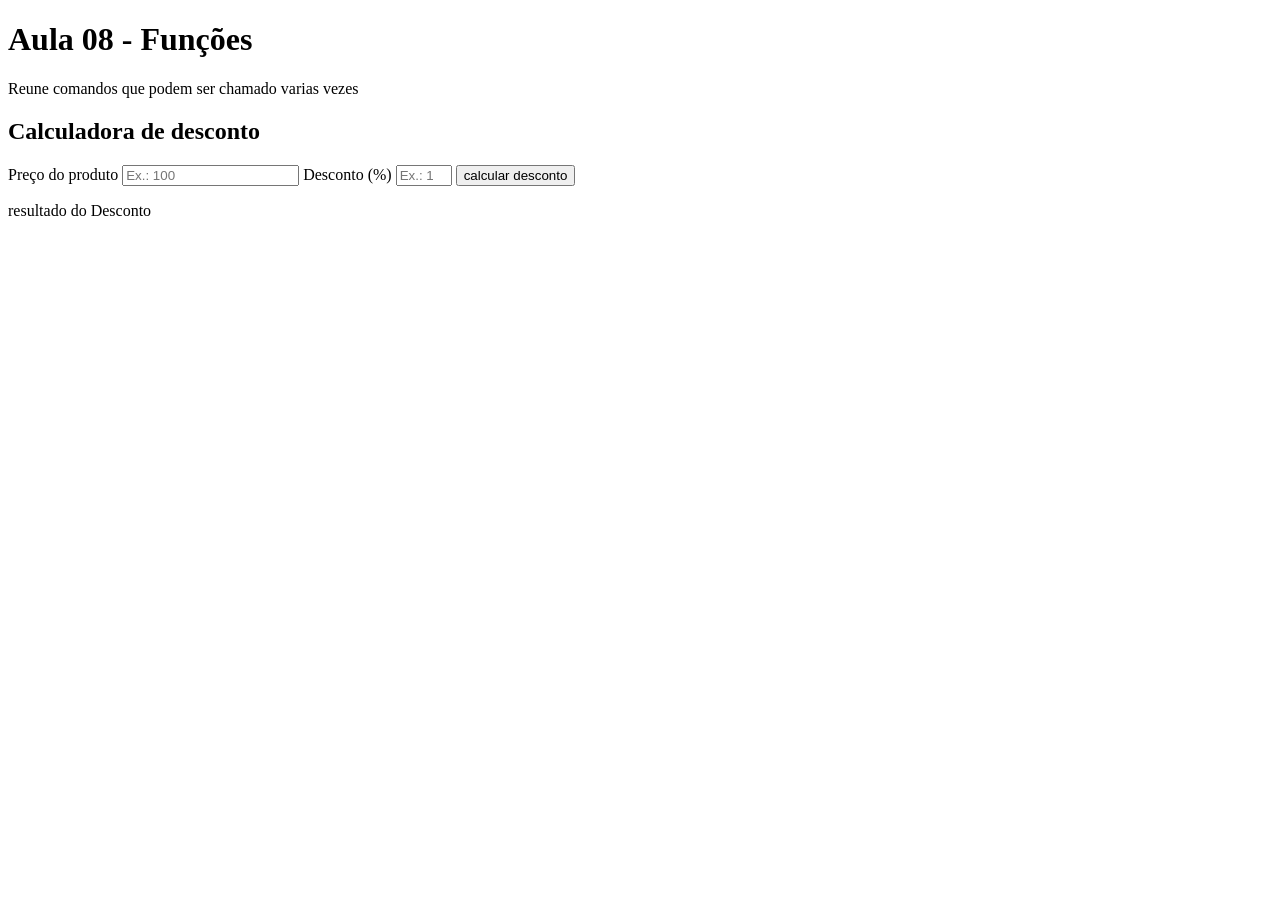
<file: AULA 08 - Funções/index.html>
<!DOCTYPE html>
<html lang="en">
<head>
    <meta charset="UTF-8">
    <meta name="viewport" content="width=device-width, initial-scale=1.0">
    <title>Document</title>
</head>
<body>
    <main>
        <h1> Aula 08 - Funções</h1>
        <p> Reune comandos que podem ser chamado varias vezes</p>
        <section>
            <h2>Calculadora de desconto</h2>
            <label for="preco">Preço do produto</label>
            <input type="number" id="preco" min="0" placeholder="Ex.: 100">
            <label for="desconto">Desconto (%)</label>
            <input type="number" id="desconto" min="0"  max="100" placeholder="Ex.: 10">
            <button type="button" id="calcular">calcular desconto</button>
            <p id="resultado" class="resultado" role="status" >resultado do Desconto</p>
        </section>
    </main>

    <script src="script.js"></script>
</body>
</html>
</file>
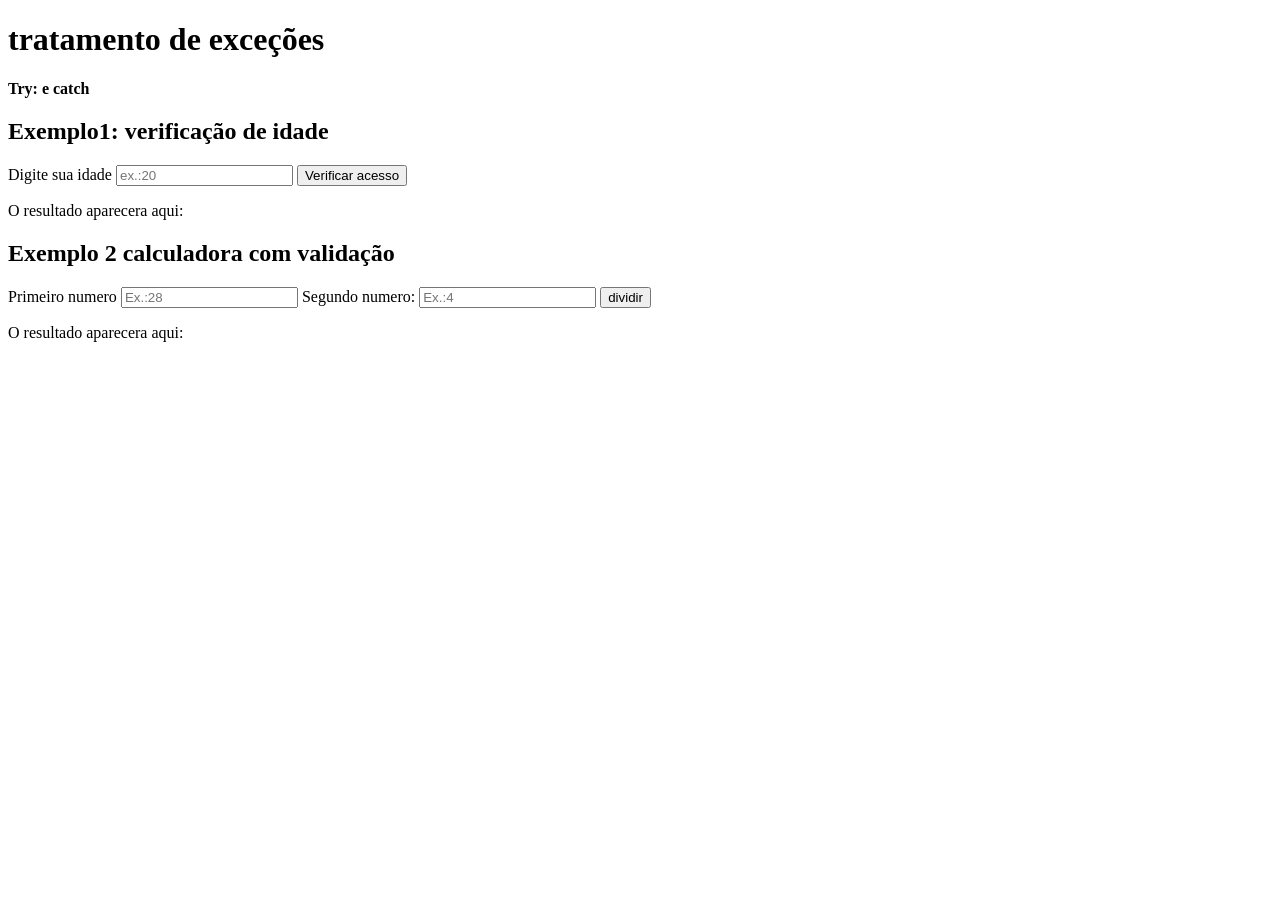
<file: aula 7 - Exception/index.html>
<!DOCTYPE html>
<html lang="en">
<head>
    <meta charset="UTF-8">
    <meta name="viewport" content="width=device-width, initial-scale=1.0">
    <title>Document</title>
</head>
<body>
    <main>
        <h1> tratamento de exceções</h1>
        <p><strong> Try: e catch </strong></p>
        <section>
            <h2> Exemplo1: verificação de idade </h2>
            <label for="idade">Digite sua idade</label>
            <input type="number" id="idade" placeholder="ex.:20">
            <button type="button" id="verificar">Verificar acesso</button>
            <p id="resultaoIdade" class="resultado"> O resultado aparecera aqui: </p>
            <p id="finalizacaoIdade" class="observacao"></p>
        </section>
        <section>
            <h2> Exemplo 2 calculadora com validação</h2>
            <label for="numero1">Primeiro numero</label>
            <input type="number" id="numero1" placeholder="Ex.:28">
            <label for="numero2">Segundo numero:</label>
            <input type="number" id="numero2" placeholder="Ex.:4">
            <button type="button" id="dividir">dividir</button>
            <p id="resultadoDivisao" class="resultado"> O resultado aparecera aqui: </p>
            <p id="finalizacaoDivisao" class="observacao"></p>
        </section>
    </main>
    <script src="script.js"></script>
</body>
</html>
</file>
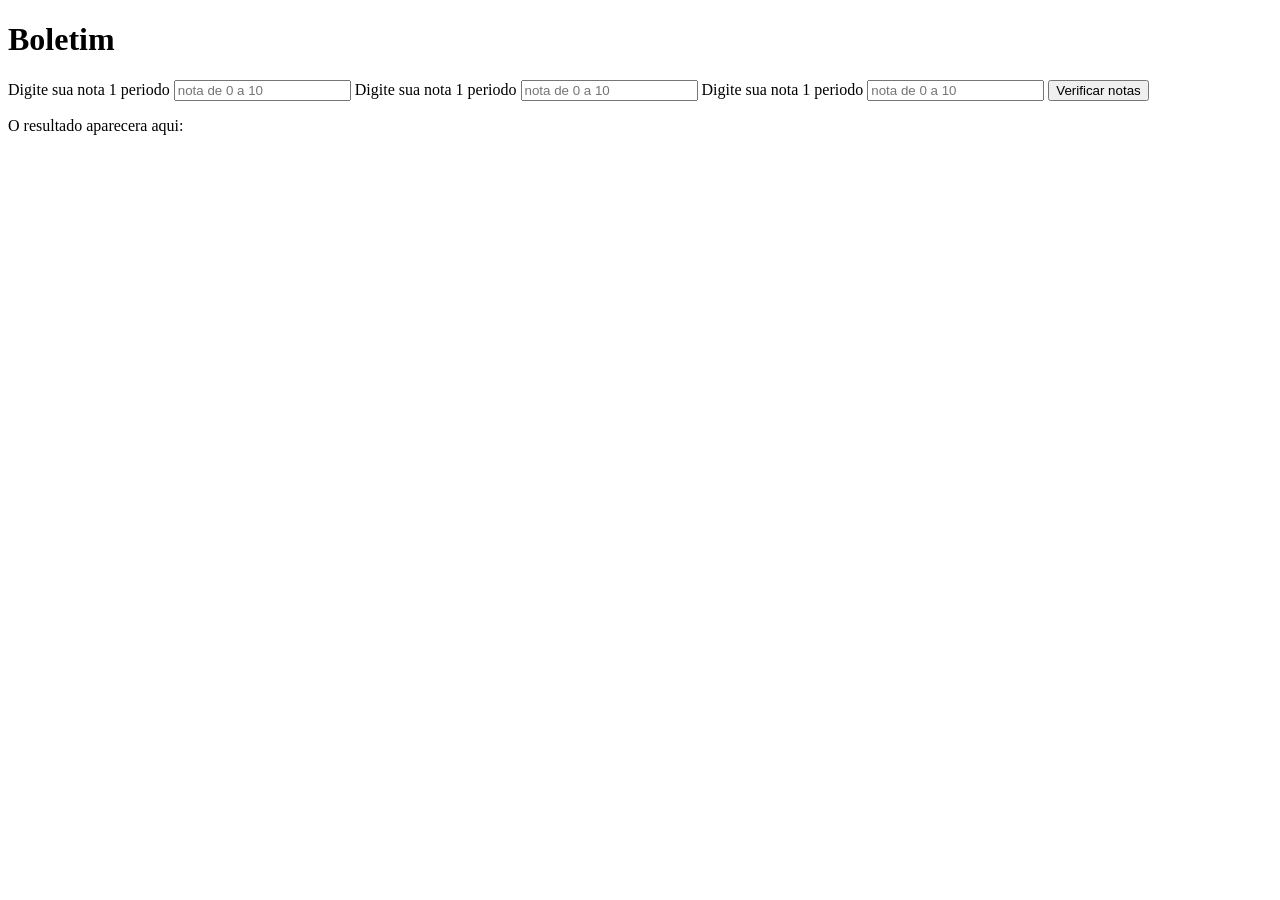
<file: aula 7 - Exception/Exercício - Sistema de Notas/index.html>
<!DOCTYPE html>
<html lang="pt-br">
<head>
    <meta charset="UTF-8">
    <meta name="viewport" content="width=device-width, initial-scale=1.0">
    <title>Document</title>
</head>
<body>
    <main>
        <h1>Boletim</h1>
        <section>
            <label for="nota"> Digite sua nota 1 periodo</label>
            <input type="number" id="nota1" placeholder="nota de 0 a 10">
            <label for="nota"> Digite sua nota 1 periodo</label>
            <input type="number" id="nota2" placeholder="nota de 0 a 10">
            <label for="nota"> Digite sua nota 1 periodo</label>
            <input type="number" id="nota3" placeholder="nota de 0 a 10">
            <button type="button" id="verificar">Verificar notas</button>
            <p id="resultado" class="resultado"> O resultado aparecera aqui: </p>
            <p id="finalizacao" class="observacao"></p>
        </section>
    </main>
    <script src="script.js"></script>
</body>
</html>
</file>
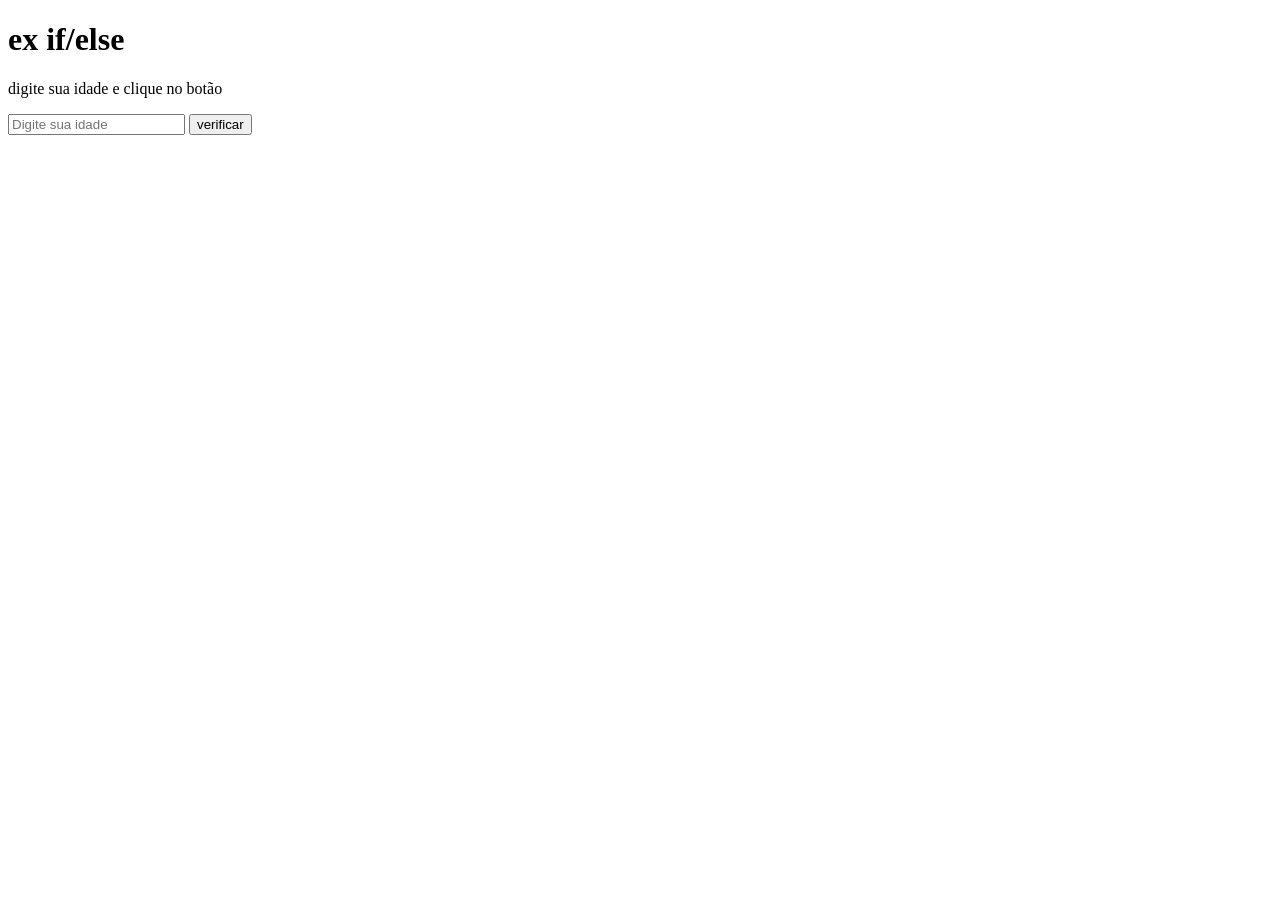
<file: if-else.html>
<!DOCTYPE html>
<html lang="pt-br">
<head>
    <meta charset="UTF-8">
    <meta name="viewport" content="width=device-width, initial-scale=1.0">
    <title>if / else</title>
</head>
<body>
    <h1>ex if/else </h1>
    <p> digite sua idade e clique no botão </p>

    <input type="number" id="idade" placeholder="Digite sua idade">
    <button type="button" id="verificar">verificar</button>

    <p id="resultado"></p>

    <script src="if-else.js"></script>
</body>
</html>
</file>
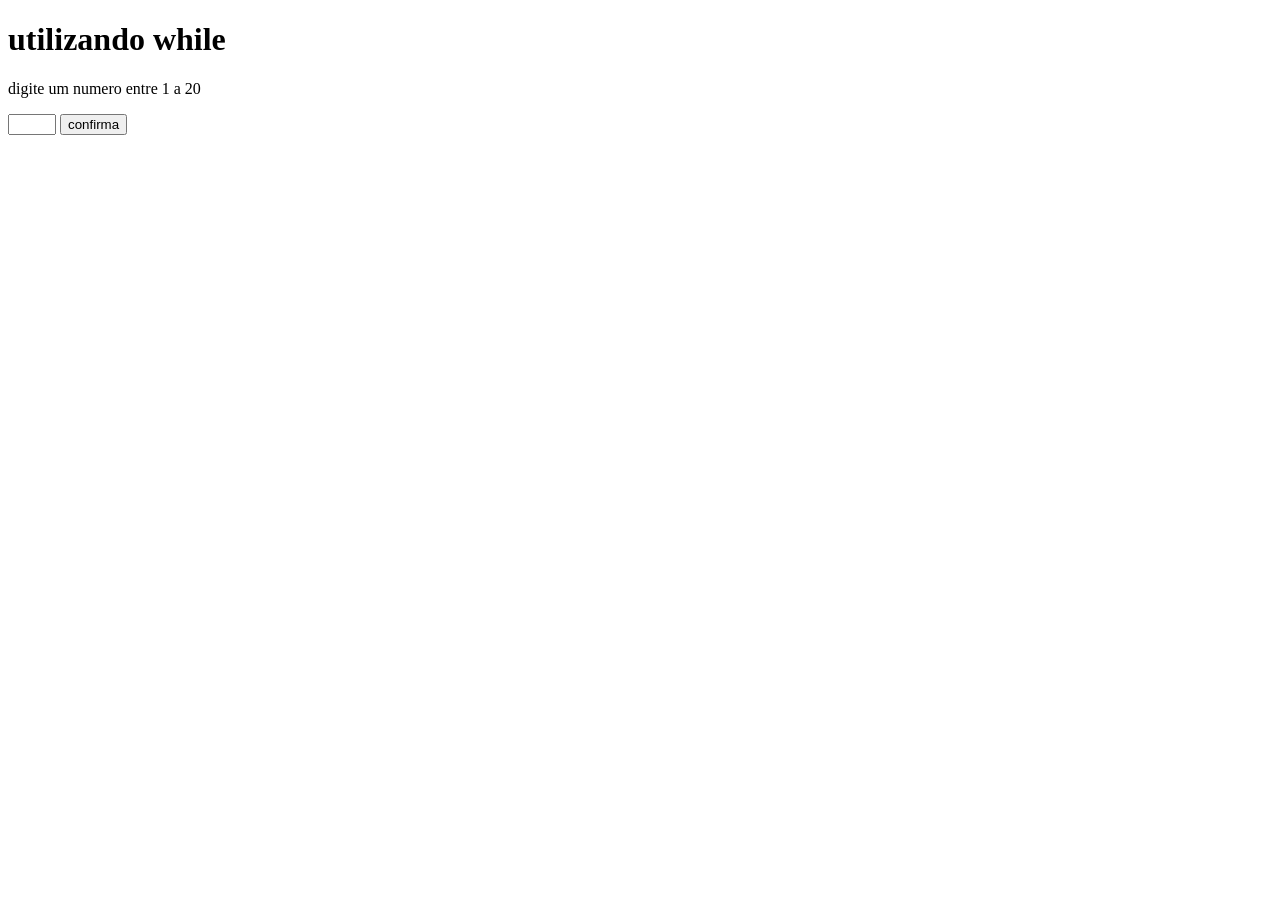
<file: while.html>
<!DOCTYPE html>
<html lang="en">
<head>
    <meta charset="UTF-8">
    <meta name="viewport" content="width=, initial-scale=1.0">
    <title>Document</title>
</head>
<body>
    <h1> utilizando while</h1>

    <p> digite um numero entre 1 a 20</p>

    <input type="number" id="numero"  min="1" max="20">
    <button type="button" id="contar"> confirma </button>
    <p id="resultado"></p>
    <script src="while.js"></script>
</body>
</html>
</file>
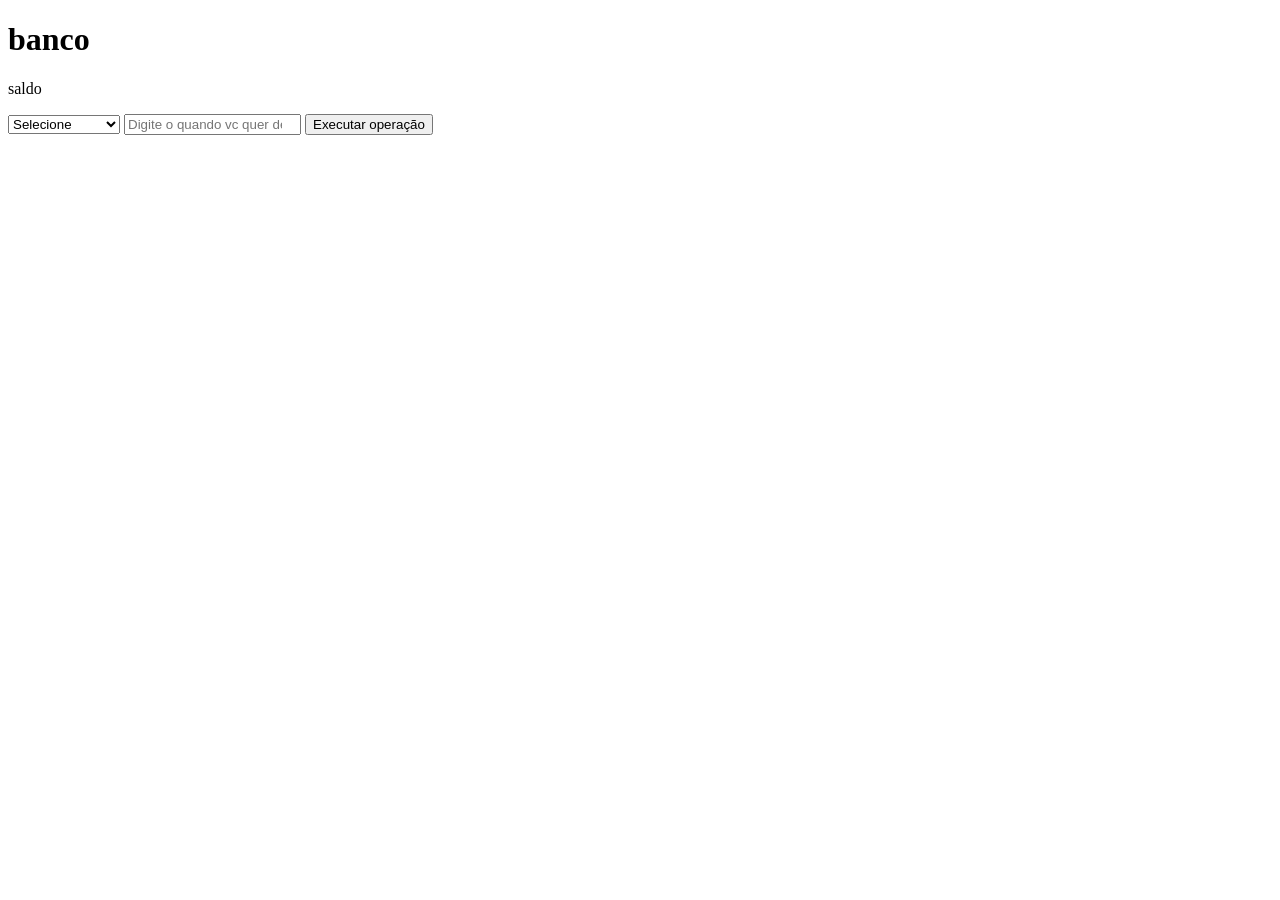
<file: banco/banco.html>
<!DOCTYPE html>
<html lang="en">
<head>
    <meta charset="UTF-8">
    <meta name="viewport" content="width=device-width, initial-scale=1.0">
    <title>Banco</title>
</head>
<body>
    <h1>banco</h1>
    <p> saldo </p>

    <select id="select">
        <option value="">Selecione</option>
        <option value="1">consultar saldo</option>
        <option value="2">Depositar</option>
        <option value="3">Sacar</option>
        <option value="4"> Ver extrato </option>
    </select>  

    <input type="number" id="input" placeholder="Digite o quando vc quer depositar">
    <button type="button" id="botao">Executar operação</button>
    <p id="resultado"></p>
    <script src="banco.js"></script>
</body>
</html>
</file>
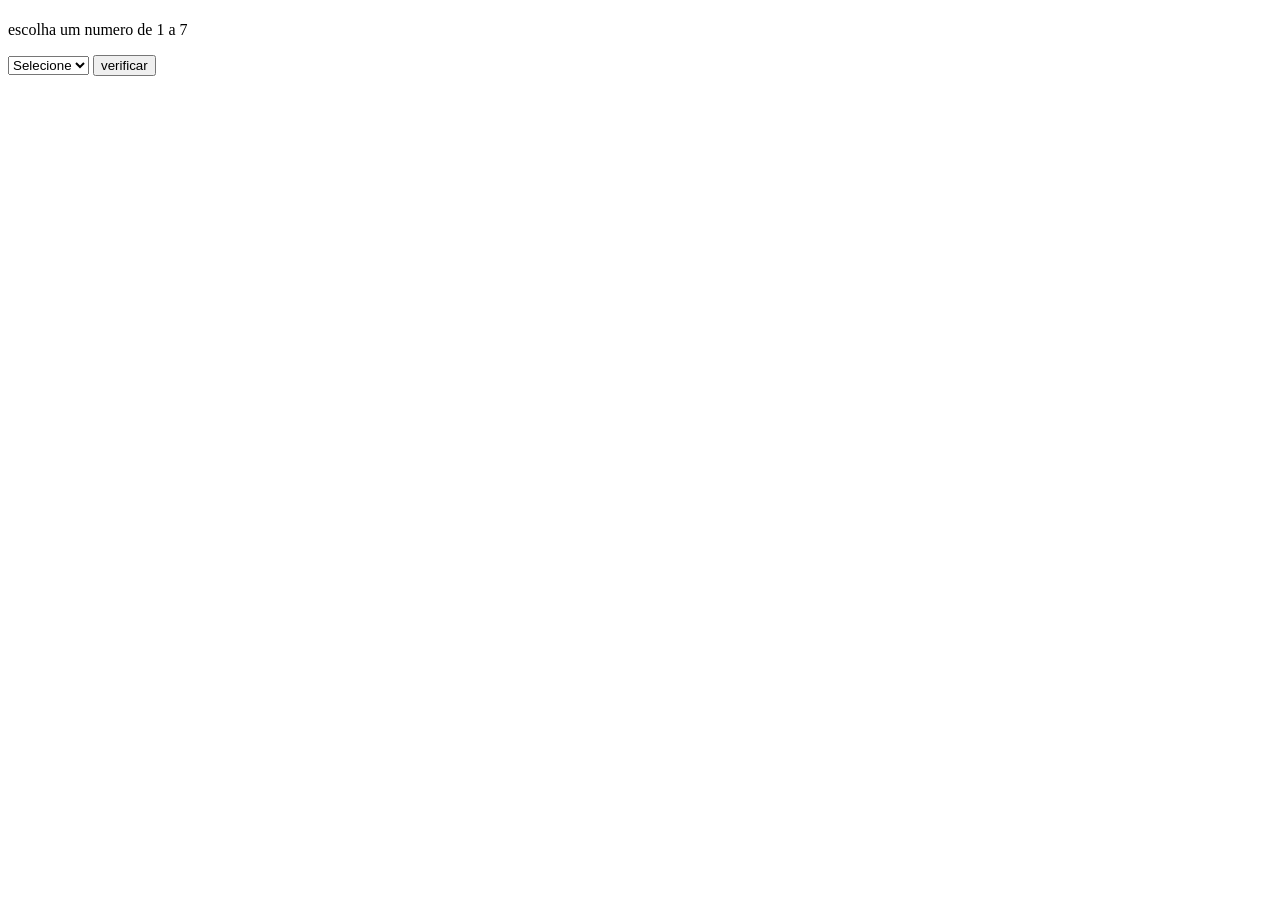
<file: aula/10/a.html>
<!DOCTYPE html>
<html lang="en">
<head>
    <meta charset="UTF-8">
    <meta name="viewport" content="width=device-width, initial-scale=1.0">
    <link rel="stylesheet" href="a.css">
    <title>Document</title>
</head>
<body>
    <h1> </h1>
    <p> escolha um numero de 1 a 7</p>

    <select id="dia">
        <option value="">Selecione</option>
        <option value="1">1</option>
        <option value="2">2</option>
        <option value="3">3</option>
        <option value="4">4</option>
        <option value="5">5</option>
        <option value="6">6</option>
        <option value="7">7</option>
    </select>

    <button type="button" id="verificar">verificar</button>

    <p id="resultado"></p>

    <script src="a.js"></script>

</body>
</html>
</file>
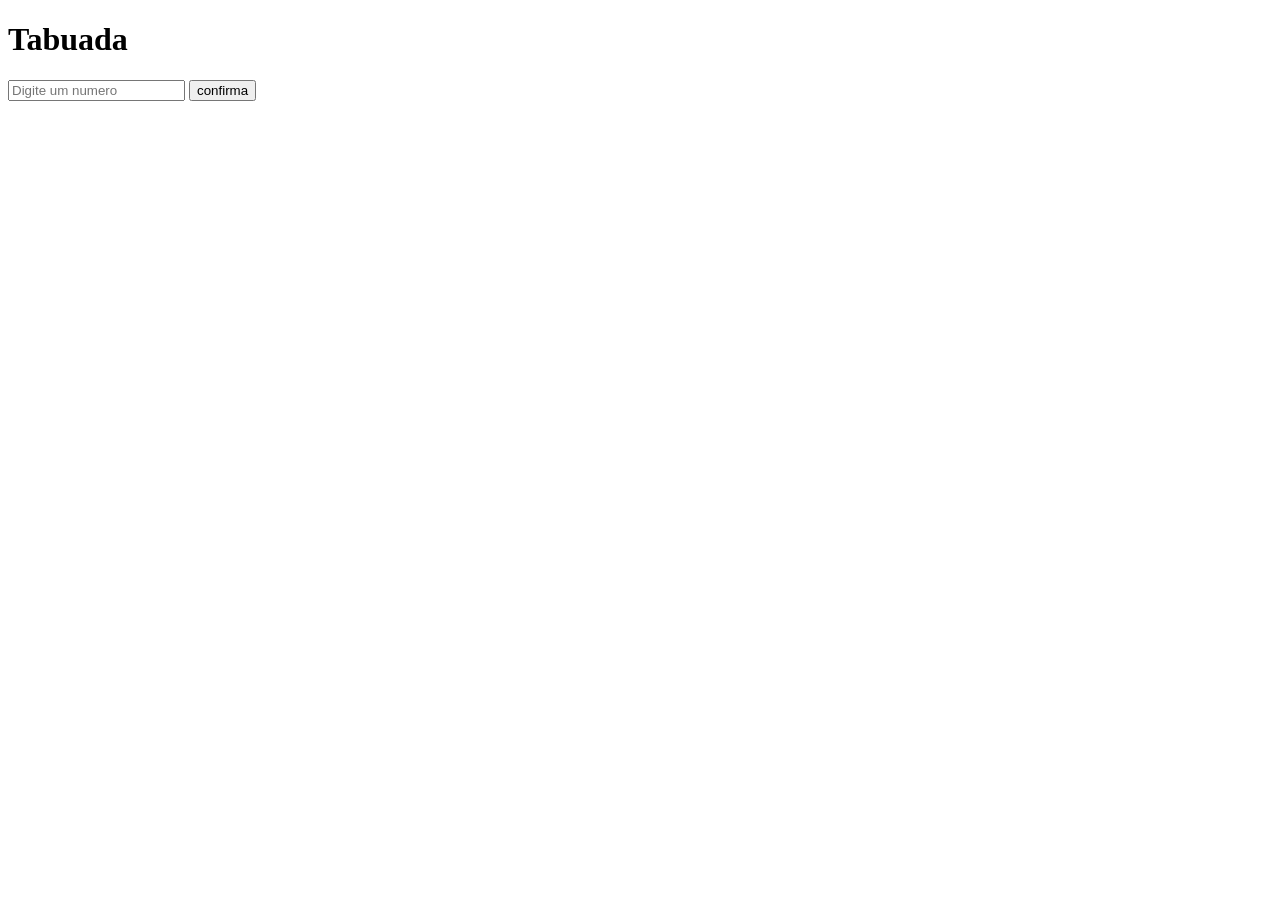
<file: aula/10/20-10/desafio/desafio.html>
<!DOCTYPE html>
<html lang="en">
<head>
    <meta charset="UTF-8">
    <meta name="viewport" content="width=device-width, initial-scale=1.0">
    <title>Document</title>
</head>
<body>
    <h1>Tabuada</h1>

    <input id="input" type="number" placeholder="Digite um numero"> 
    <button type="button" id="botao">confirma</button>

    <ul id="lista"></ul>

    <script src="desafio.js"></script>
</body>
</html>
</file>
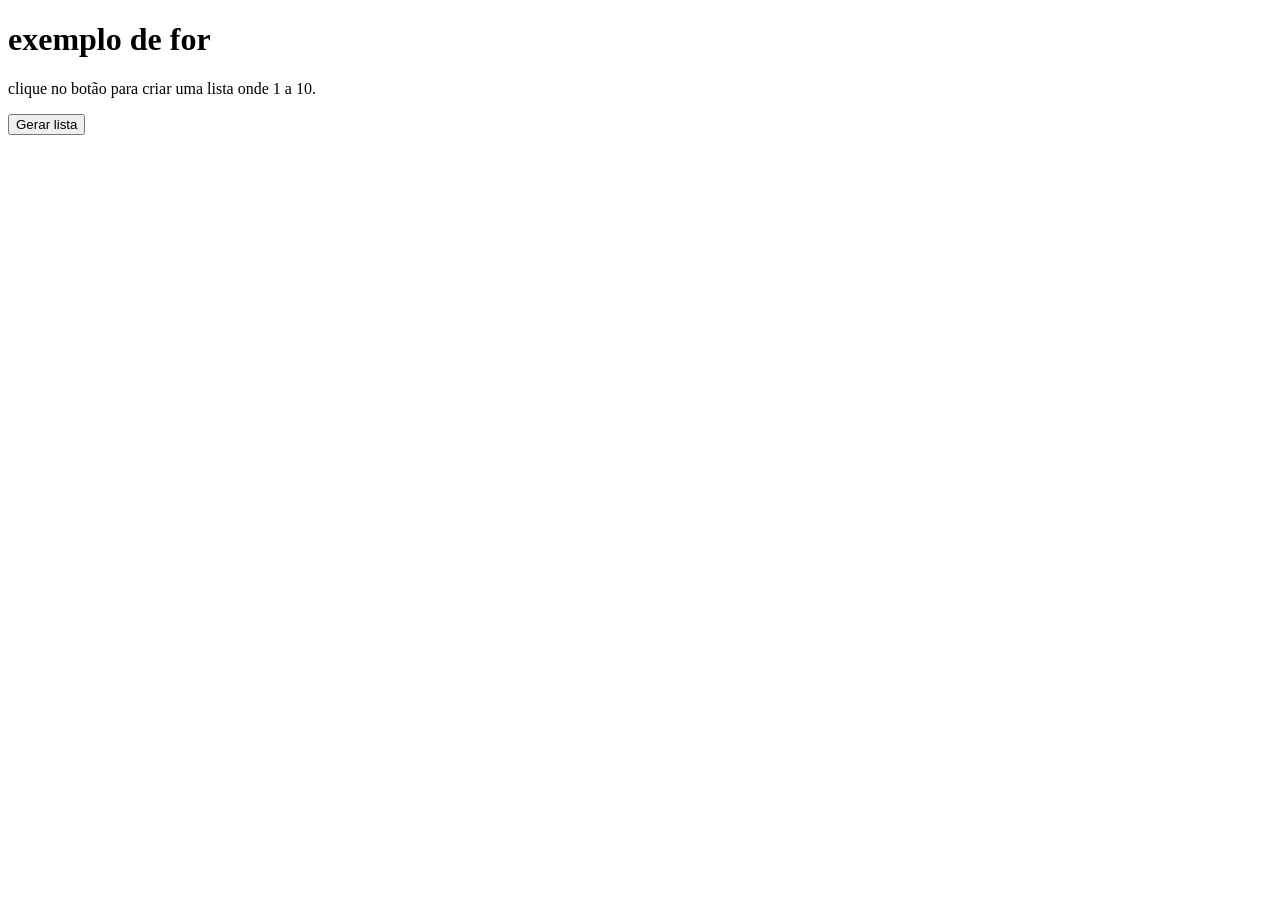
<file: aula/10/20-10/sala/for.html>
<!DOCTYPE html>
<html lang="pt-br">

<head>
    <meta charset="UTF-8">
    <meta name="viewport" content="width=device-width, initial-scale=1.0">
    <title>Document</title>
</head>

<body>
    <h1>exemplo de for</h1>

    <p>clique no botão para criar uma lista onde 1 a 10.</p>

    <button type="button" id="gerar">Gerar lista</button>
    
    <ul id="lista"></ul>

    <script src="for.js"></script>
</body>
</html>
</file>
<file: aula/10/a.css>
/* {
    box-sizing: border-box;
    margin: 0;
    padding: 0%;
}
  
body {
    align-self:center;
    font-family: Arial, Helvetica, sans-serif;
    color: red;
    background-color: whitesmoke;
    line-height: 1.6 ;
    min-height: 100vh;
}
#dia{
    color: red;
}

button{
    background-color: black;
    color: red;
    border: none;
    padding: 5px 5px;
    border-radius: 8px;font-size: 1rem;
    font-weight: 700;
    cursor: pointer;
    align-self: flex-start;
    transition: 03s ease;
}

button:hover {
    background-color: green;
    transform: translateY(-2px);
    box-shadow: 0 6px 14px rgba(15, 43, 95, 0.22);
}

button:active{
    transform: translateY(0);
}
</file>
